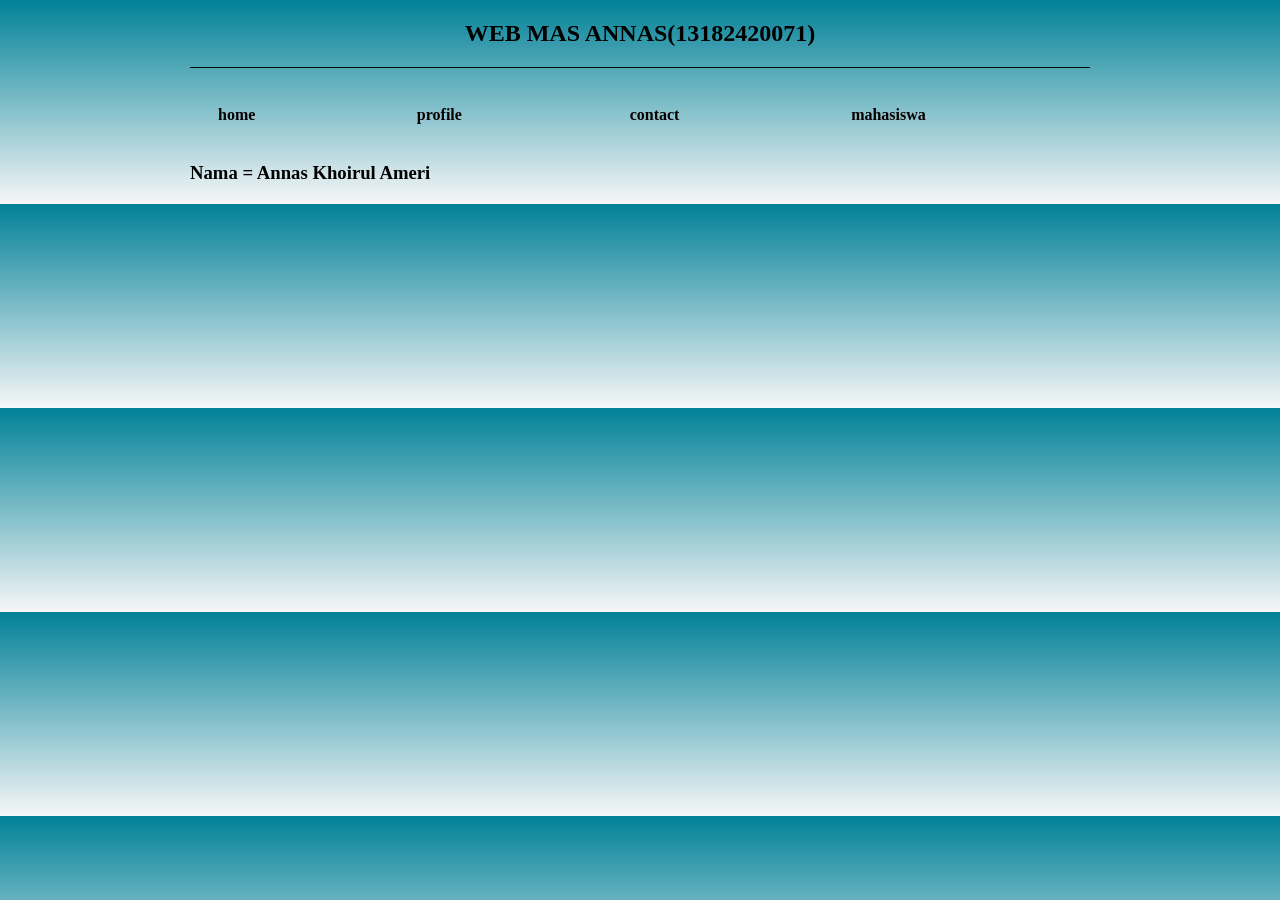
<file: contact.html>
<!DOCTYPE html>
<html lang="en">
<head>
    <link rel="stylesheet" href="style1.css">
    <meta charset="UTF-8">
    <meta name="viewport" content="width=device-width, initial-scale=1.0">
    <title>contact mahasiswa</title>
</head>
<body>
    <div class="container">
    <h1>WEB MAS ANNAS(13182420071)</h1>
        <hr/>
        <table border = "1" cellpadding"10px">
            <tr>
                <td><a href ="index1.html">home</a><td>
                <td><a href ="profil.html">profile</a><td>
                <td><a href ="contact.html">contact</a><td>
                <td><a href ="mahasiswa.html">mahasiswa</a><td>
            </tr>
        </table>
    <h3>
        <p> Nama = Annas Khoirul Ameri</p>
    </h3>
    
</div></body>
</html>
</file>
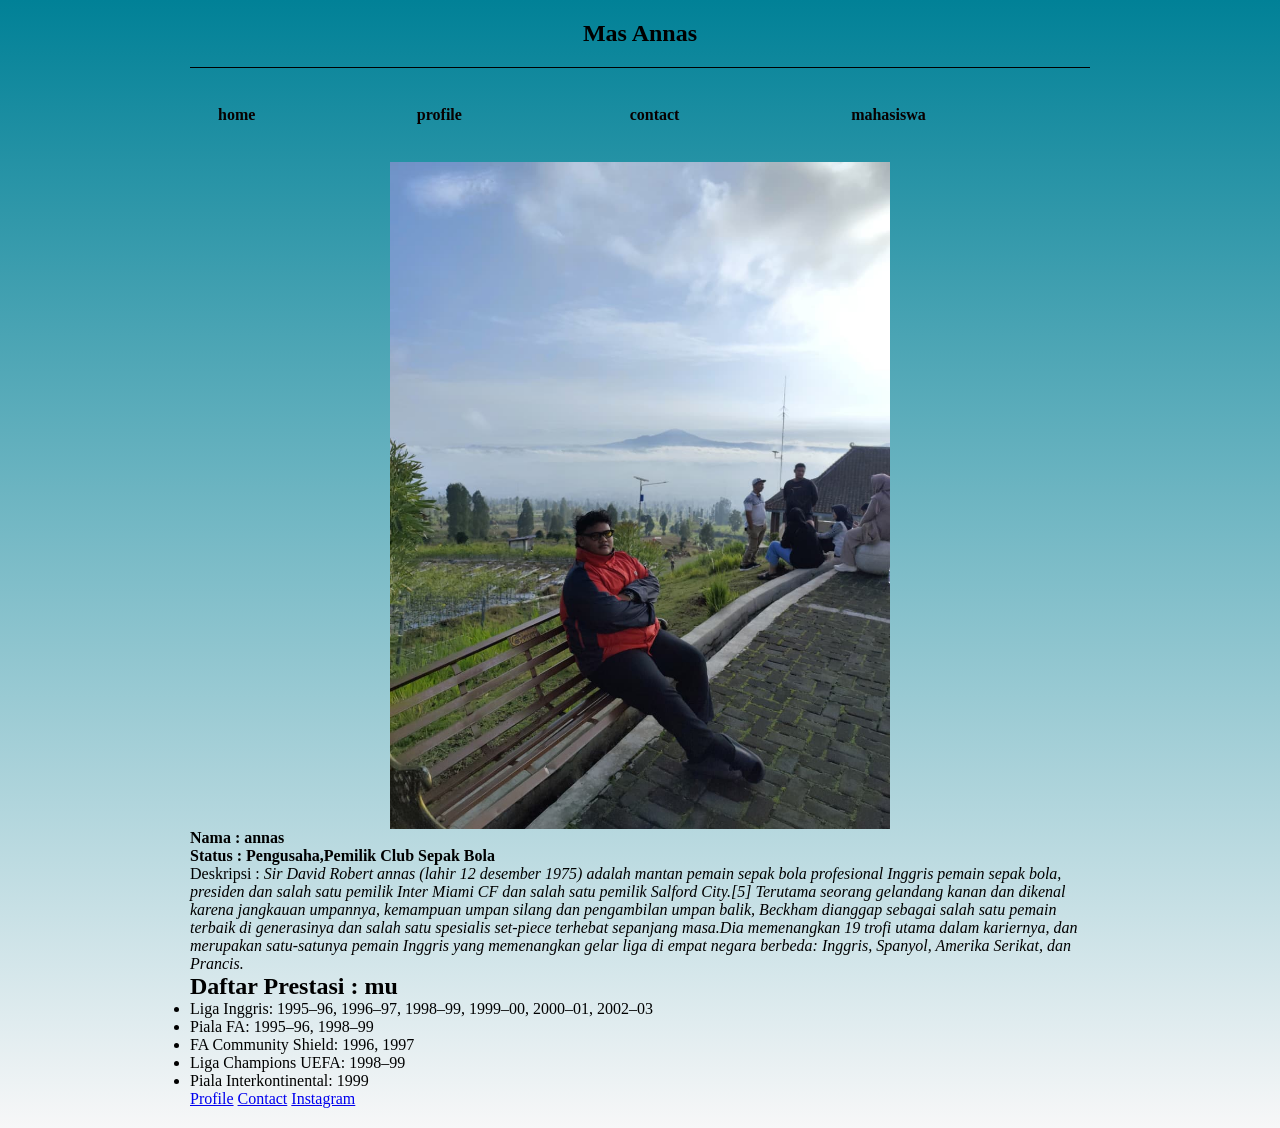
<file: index1.html>
<!DOCTYPE html>
<html> 
    <head>
        <link rel="stylesheet" href="style1.css">
        <meta charset="UTF-8">
        <title>
            identitas 
        </title>
    
    </head>
    
    <body>
        <div class="container"> <h1>Mas Annas</h1>
        <hr/>
        <table border = "1" cellpadding"10px">
            <tr>
                <td><a href ="index1.html">home</a><td>
                <td><a href ="profil.html">profile</a><td>
                <td><a href ="contact.html">contact</a><td>
                <td><a href ="mahasiswa.html">mahasiswa</a><td>
            </tr>
        </table>

        <img src="aset/img/annas.jpeg"width="500px">
        <p>
            <b>Nama        : annas<br>
            Status      : Pengusaha,Pemilik Club Sepak Bola<br></b>
            Deskripsi   : <i>Sir David Robert annas  (lahir 12 desember 1975) adalah mantan pemain sepak bola profesional Inggris pemain sepak bola, presiden dan salah satu pemilik Inter Miami CF dan salah satu pemilik Salford City.[5] Terutama seorang gelandang kanan dan dikenal karena jangkauan umpannya, kemampuan umpan silang dan pengambilan umpan balik, Beckham dianggap sebagai salah satu pemain terbaik di generasinya dan salah satu spesialis set-piece terhebat sepanjang masa.Dia memenangkan 19 trofi utama dalam kariernya, dan merupakan satu-satunya pemain Inggris yang memenangkan gelar liga di empat negara berbeda: Inggris, Spanyol, Amerika Serikat, dan Prancis.</i><br>
        </p>
        <h2>Daftar Prestasi : mu</h2>
        <ul>
            <li>Liga Inggris: 1995–96, 1996–97, 1998–99, 1999–00, 2000–01, 2002–03</li>
            <li>Piala FA: 1995–96, 1998–99</li>
            <li>FA Community Shield: 1996, 1997</li>
            <li>Liga Champions UEFA: 1998–99</li>
            <li>Piala Interkontinental: 1999</li>
        </ul>
        <!--Internal source-->
        <a href="https://id.wikipedia.org/wiki/David_Beckham">Profile</a>
        <a href="https://www.davidbeckham.com/contact">Contact</a>
        <!--External source-->
        <a href="https://www.instagram.com/davidbeckham?utm_source=ig_web_button_share_sheet&igsh=ZDNlZDc0MzIxNw==">Instagram</a>
        </div> </body>
</html>
</file>
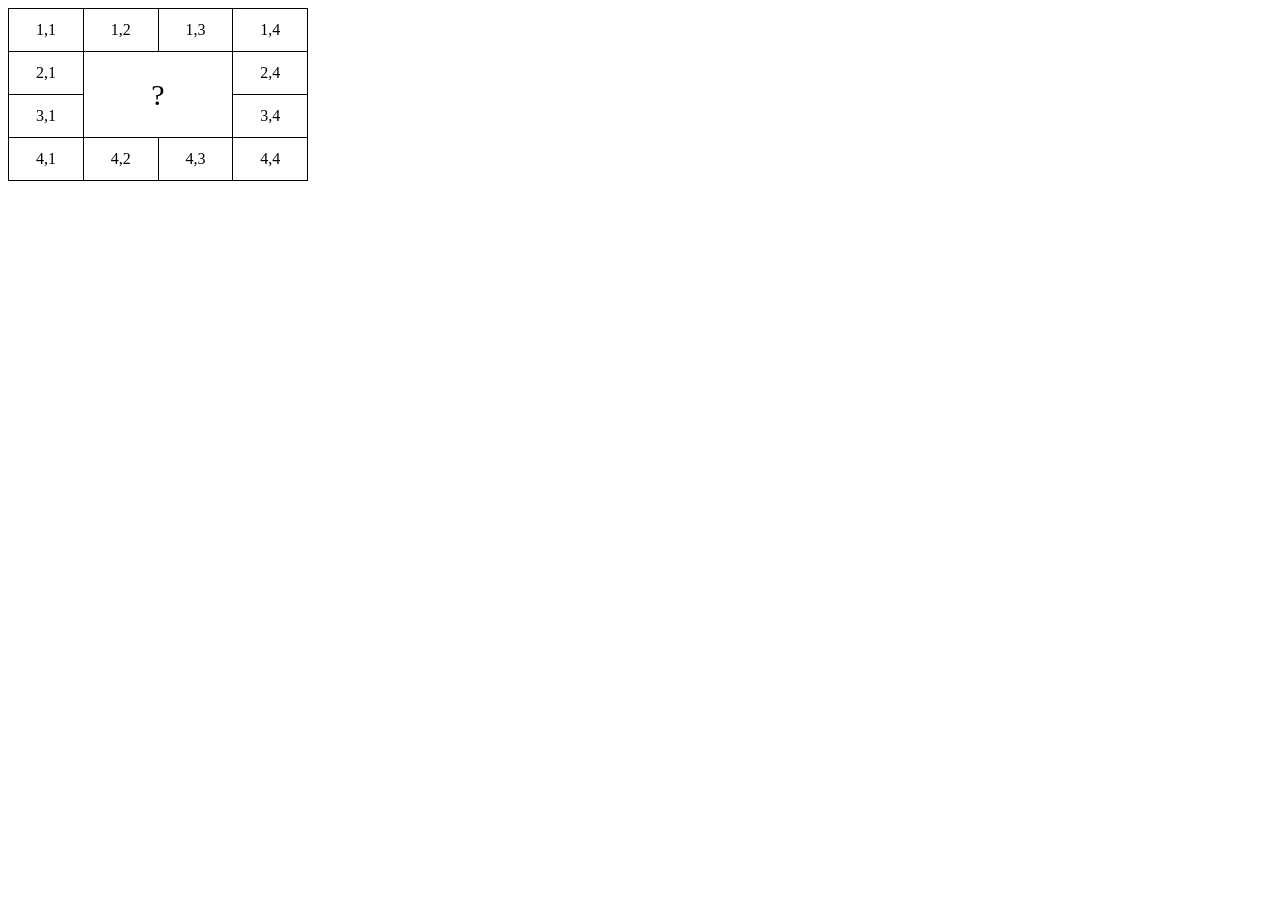
<file: latihan.html>
<!DOCTYPE html>
<html lang="en">
<head>
    <meta charset="UTF-8">
    <meta name="viewport" content="width=device-width, initial-scale=1.0">
    <title>Document</title>
    <style>
         table {
            border-collapse: collapse;
            width: 300px;
            }
        td {
            border: 1px solid black;
            width: 60px;
            height: 40px;
            text-align: center;
            vertical-align: middle;
                }
</style>
</head>
<body>
    

    <table>
        <tr>
            <td>1,1</td>
            <td>1,2</td>
            <td>1,3</td>
            <td>1,4</td>
        </tr>
        <tr>
            <td>2,1</td>
            <td rowspan="2" colspan="2" style="font-size: 30px;">?</td>
            <td>2,4</td>
        </tr>
        <tr>
            <td>3,1</td>
            <td>3,4</td>
            </tr>
            <tr>
            <td>4,1</td>
            <td>4,2</td>
            <td>4,3</td>
            <td>4,4</td>
        </tr>
    </table>

</body>
</html>
</file>
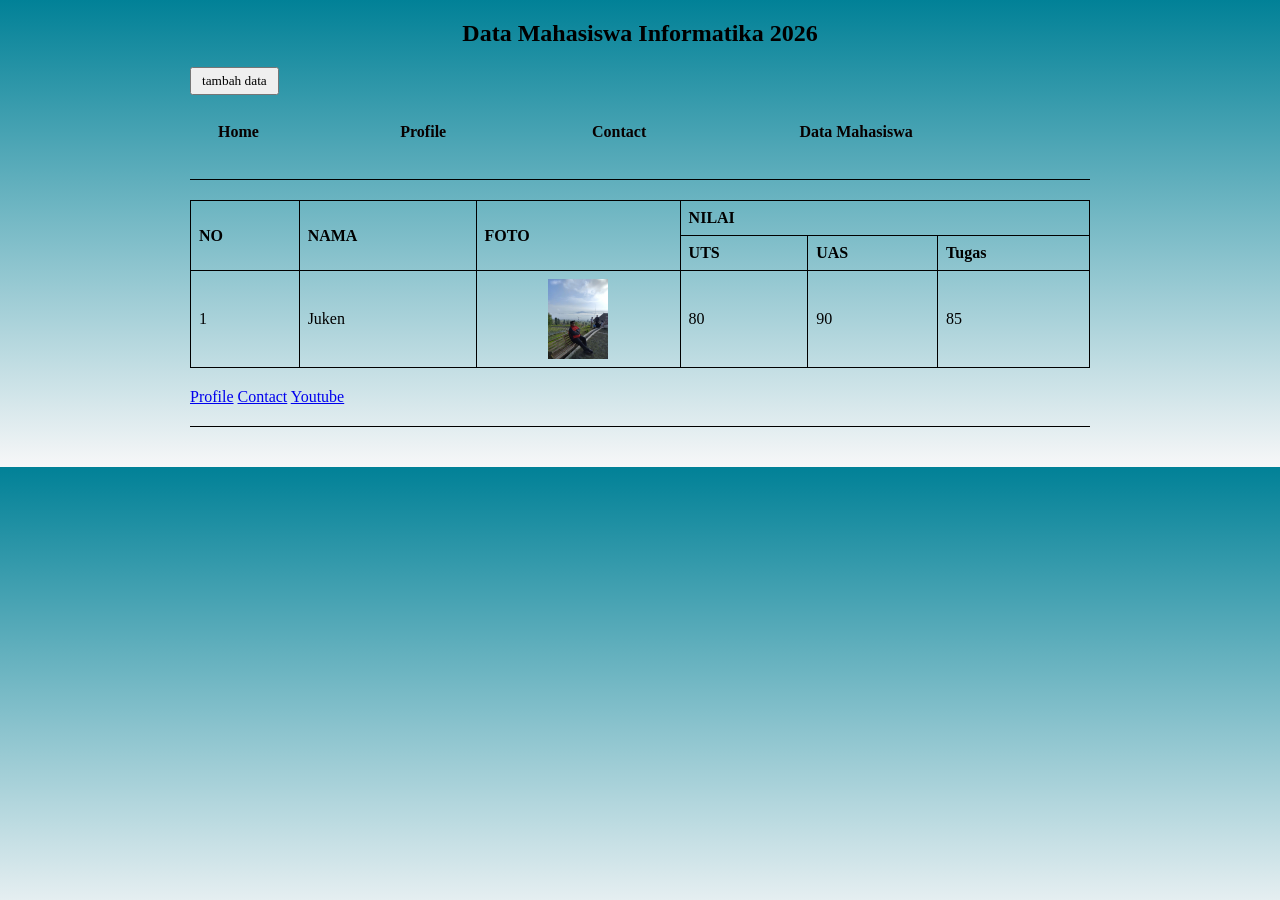
<file: mahasiswa.html>
<!DOCTYPE html>
<html>
    <head>
        <link rel="stylesheet" href="style1.css">
        <meta charset="UTF-8">
        <title>
            DATA MAHASISWA INFORMATIKA 2026
        </title>
    </head>
    <body>
        <div class="container">
        </a>
        <h1>Data Mahasiswa Informatika 2026</h1>
        <a href ="tambahdata.html">
        <button>tambah data</button>
        </a>
        <table border="1" cellspacing="0" cellpadding="5">
            <tr>
                <td><a href="index1.html">Home</a></td>
                <td><a href="profile.html">Profile</a></td>
                <td><a href="contact.html">Contact</a></td>
                <td><a href="mahasiswa.html">Data Mahasiswa</a></td>
            </tr>
        </table>
        <hr/>
        <table border="1" cellpadding="10px" >
            <tr>
                <th rowspan="2">NO</th>
                <th rowspan="2">NAMA</th>
                <th rowspan="2">FOTO</th>
                <th colspan="3">NILAI</th>
            </tr>
            <tr>
                <th>UTS</th>
                <th>UAS</th>
                <th>Tugas</th>
            </tr>
            <tr>
                <td align="center">1</td>
                <td>Juken</td>
                <td><img src="aset/img/annas.jpeg" alt="foto" width="60px"></td>
                <td align="center">80</td>
                <td align="center">90</td>
                <td align="center">85</td>
            </tr>
            
        </table>
        <!-- Internal source -->
        <a href="profile.html">Profile</a>
        <a href="contact.html">Contact</a>

        <!-- External source -->
         <a href="https://Youtube.com" target="_blank">Youtube</a>
        <br>
        <hr>
</div></body>
</html>
</file>
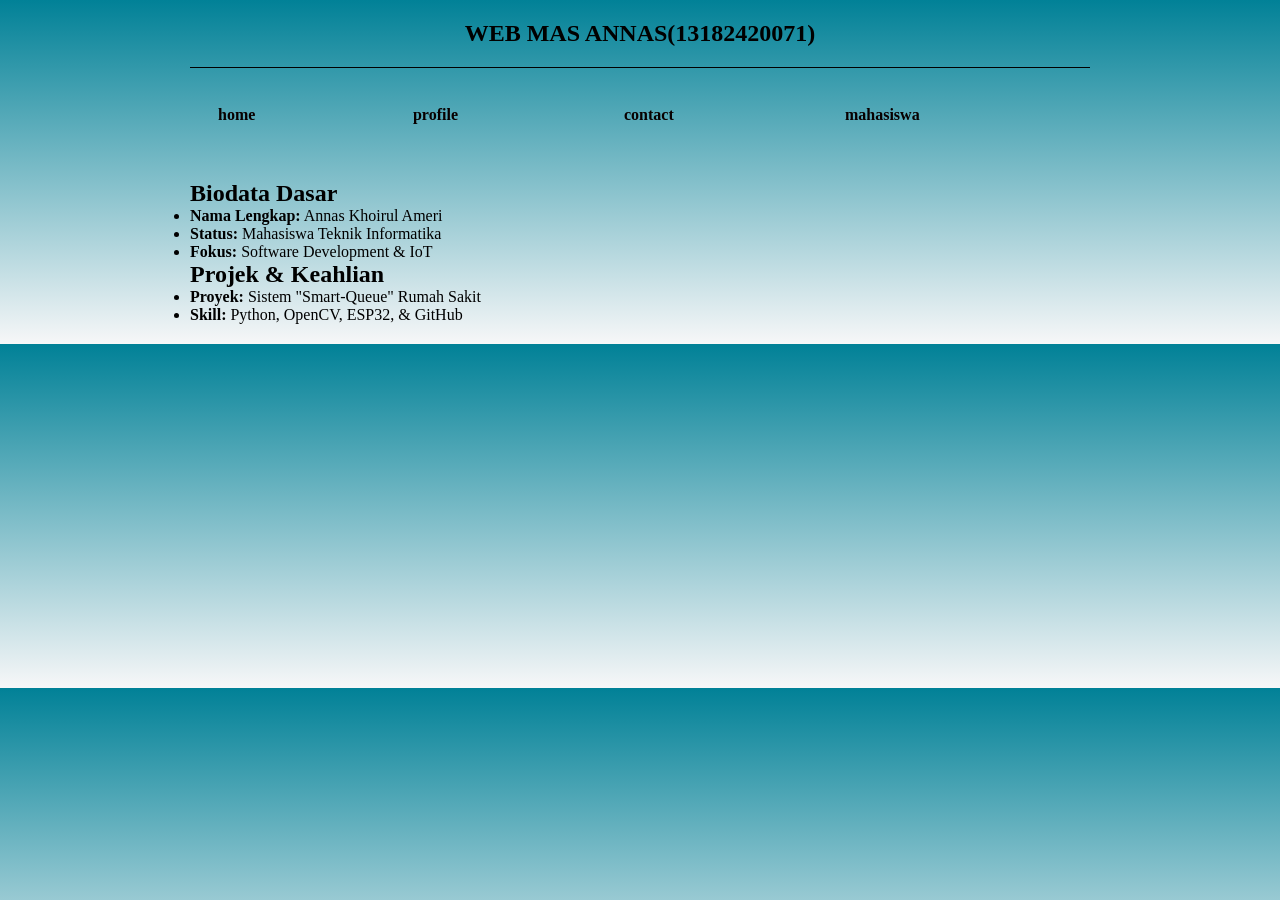
<file: profil.html>
<!DOCTYPE html>
<html lang="id">
<head>
    <meta charset="UTF-8">
    <meta name="viewport" content="width=device-width, initial-scale=1.0">
    <title>Profil Annas</title>
    <link rel="stylesheet" href="style1.css">
</head>
<body>
    <div class="container">
        <h1 align="center">WEB MAS ANNAS(13182420071)</h1>
        
        <hr/>
        
        <table border="1" cellpadding="10px" width="100%">
            <tr>
                <td align="center"><a href="index1.html">home</a></td>
                <td align="center"><a href="profil.html">profile</a></td>
                <td align="center"><a href="contact.html">contact</a></td>
                <td align="center"><a href="mahasiswa.html">mahasiswa</a></td>
            </tr>
        </table>

        <br>
        <div class="profile-content">
            <h2 class="section-title">Biodata Dasar</h2>
            <ul class="profile-list">
                <li><strong>Nama Lengkap:</strong> Annas Khoirul Ameri</li>
                <li><strong>Status:</strong> Mahasiswa Teknik Informatika</li>
                <li><strong>Fokus:</strong> Software Development & IoT</li>
            </ul>

            <h2 class="section-title">Projek & Keahlian</h2>
            <ul class="profile-list">
                <li><strong>Proyek:</strong> Sistem "Smart-Queue" Rumah Sakit</li>
                <li><strong>Skill:</strong> Python, OpenCV, ESP32, & GitHub</li>
            </ul>
        </div>
    </div>
</body>
</html>
</file>
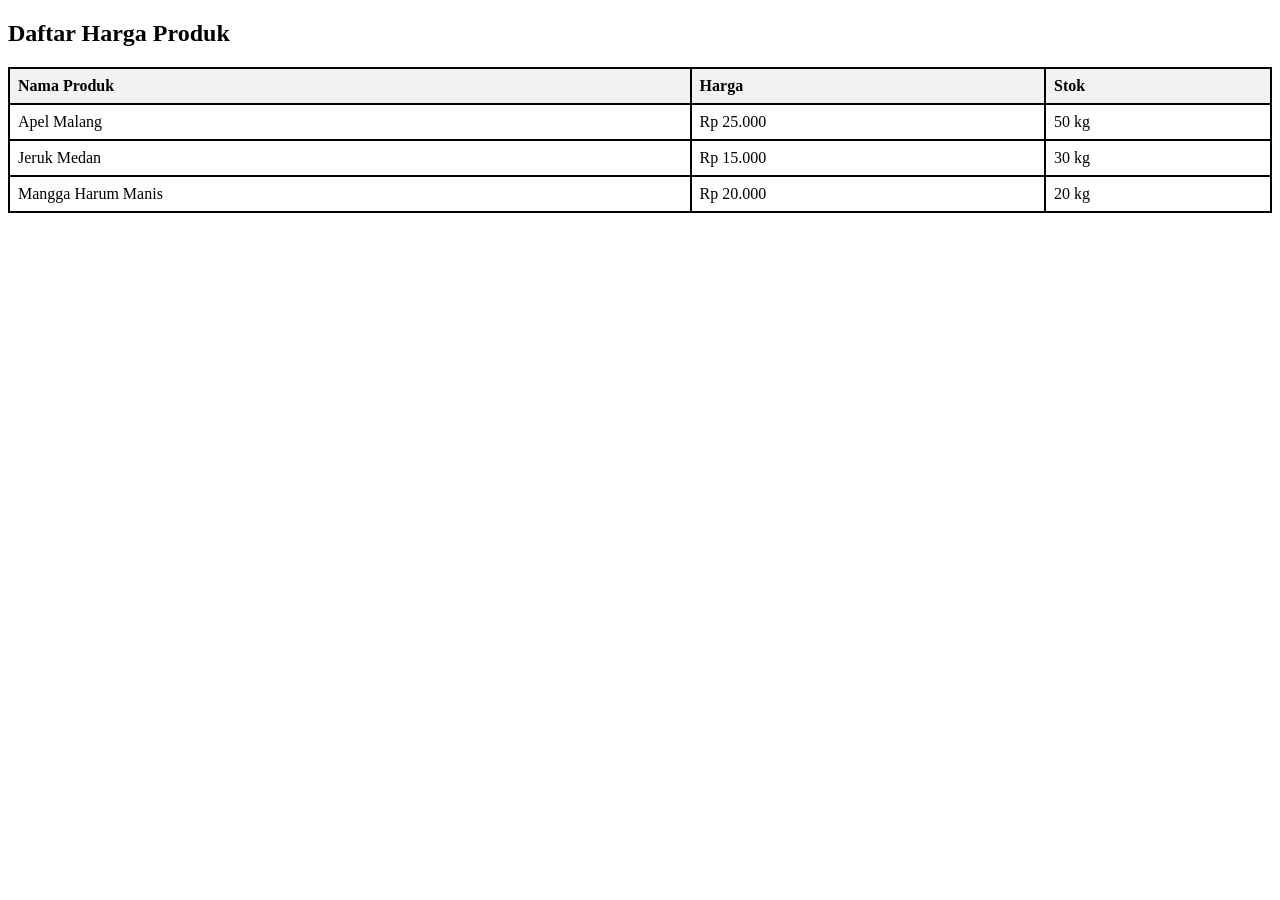
<file: tabel.html>
<!DOCTYPE html>
<html>
<head>
    <style>
        /* CSS untuk mempercantik tabel */
        table {
            width: 100%;
            border-collapse: collapse; /* Menghilangkan garis ganda */
        }
        th, td {
            border: 2px solid #080000;
            padding: 8px;
            text-align: left;
        }
        th {
            background-color: #f2f2f2;
        }
    </style>
</head>
<body>

    <h2>Daftar Harga Produk</h2>

    <table>
        <tr>
            <th>Nama Produk</th>
            <th>Harga</th>
            <th>Stok</th>
        </tr>
        <tr>
            <td>Apel Malang</td>
            <td>Rp 25.000</td>
            <td>50 kg</td>
        </tr>
        <tr>
            <td>Jeruk Medan</td>
            <td>Rp 15.000</td>
            <td>30 kg</td>
        </tr>
        <tr>
            <td>Mangga Harum Manis</td>
            <td>Rp 20.000</td>
            <td>20 kg</td>
        </tr>
    </table>

</body>
</html>
</file>
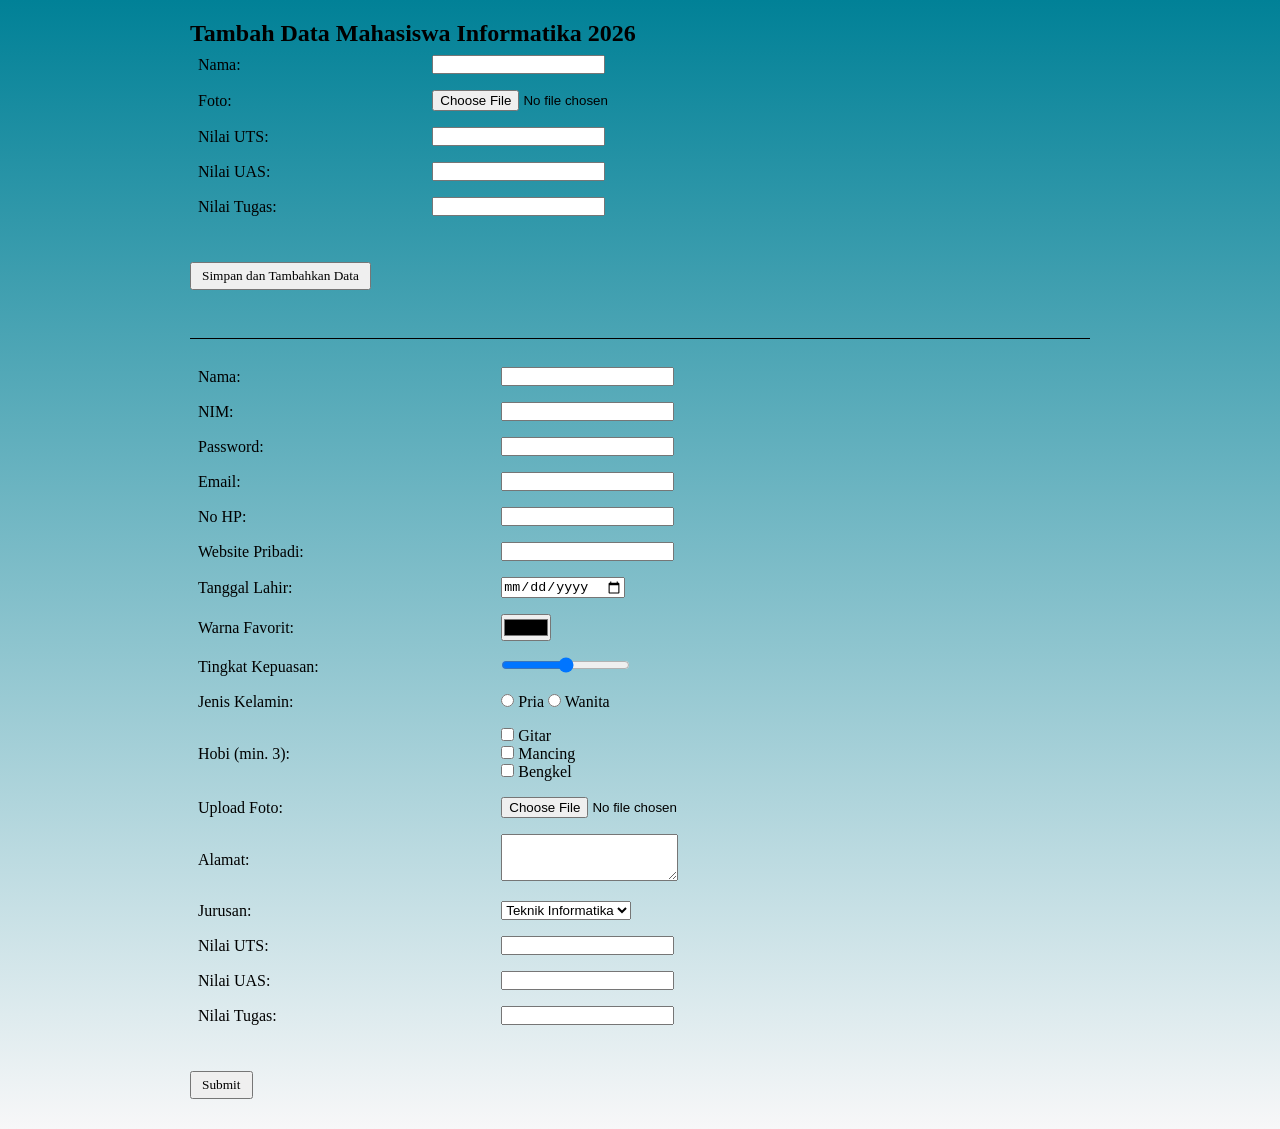
<file: tambahdata.html>
<!DOCTYPE html>
<html lang="en">
<head>
    <link rel="stylesheet" href="style1.css">
    <meta charset="UTF-8">
    <meta name="viewport" content="width=device-width, initial-scale=1.0">
    <title>Tambah Data Mahasiswa</title>
</head>
<body>
    <div class="container">
    <h2>Tambah Data Mahasiswa Informatika 2026</h2>
    <form action="mahasiswa.html" method="post">
        <table>
            <tr>
                <td><label for="nama">Nama:</label></td>
                <td><input type="text" id="nama" name="nama"></td>
            </tr>
            <tr>
                <td><label for="foto">Foto:</label></td>
                <td><input type="file" id="foto" name="foto"></td>
            </tr>
            <tr>
                <td><label for="uts">Nilai UTS:</label></td>
                <td><input type="number" id="uts" name="Nilai UTS"></td>
            </tr>
            <tr>
                <td><label for="uas">Nilai UAS:</label></td>
                <td><input type="number" id="uas" name="Nilai UAS"></td>
            </tr>
            <tr>
                <td><label for="tugas">Nilai Tugas:</label></td>
                <td><input type="number" id="tugas" name="Nilai Tugas"></td>
            </tr>
        </table>
        <br>
        <button type="submit">Simpan dan Tambahkan Data</button>
    </form>
    <br>
    <hr>

    <form action="mahasiswa.html" method="post">
    <table>
        <tr>
            <td><label for="nama">Nama:</label></td>
            <td><input type="text" id="nama" name="nama"></td>
        </tr>
        <tr>
            <td><label for="nim">NIM:</label></td>
            <td><input type="number" id="nim" name="nim"></td>
        </tr>
        <tr>
            <td><label for="password">Password:</label></td>
            <td><input type="password" id="password" name="password"></td>
        </tr>
        <tr>
            <td><label for="email">Email:</label></td>
            <td><input type="email" id="email" name="email"></td>
        </tr>
        <tr>
            <td><label for="no_hp">No HP:</label></td>
            <td><input type="tel" id="no_hp" name="no_hp"></td>
        </tr>
        <tr>
            <td><label for="website">Website Pribadi:</label></td>
            <td><input type="url" id="website" name="website"></td>
        </tr>
        <tr>
            <td><label for="tgl_lahir">Tanggal Lahir:</label></td>
            <td><input type="date" id="tgl_lahir" name="tgl_lahir"></td>
        </tr>
        <tr>
            <td><label for="warna">Warna Favorit:</label></td>
            <td><input type="color" id="warna" name="warna"></td>
        </tr>
        <tr>
            <td><label for="kepuasan">Tingkat Kepuasan:</label></td>
            <td><input type="range" id="kepuasan" name="kepuasan" min="0" max="100"></td>
        </tr>
        <tr>
            <td><label>Jenis Kelamin:</label></td>
            <td>
                <input type="radio" id="pria" name="jk" value="Pria"> <label for="pria">Pria</label>
                <input type="radio" id="wanita" name="jk" value="Wanita"> <label for="wanita">Wanita</label>
            </td>
        </tr>
        <tr>
            <td><label>Hobi (min. 3):</label></td>
            <td>
                <input type="checkbox" id="hobi1" name="hobi[]" value="Gitar"> <label for="hobi1">Gitar</label><br>
                <input type="checkbox" id="hobi2" name="hobi[]" value="Mancing"> <label for="hobi2">Mancing</label><br>
                <input type="checkbox" id="hobi3" name="hobi[]" value="Bengkel"> <label for="hobi3">Bengkel</label>
            </td>
        </tr>
        <tr>
            <td><label for="foto">Upload Foto:</label></td>
            <td><input type="file" id="foto" name="foto"></td>
        </tr>
        <tr>
            <td><label for="alamat">Alamat:</label></td>
            <td><textarea id="alamat" name="alamat" rows="3"></textarea></td>
        </tr>
        <tr>
            <td><label for="jurusan">Jurusan:</label></td>
            <td>
                <select id="jurusan" name="jurusan">
                    <option value="Informatika">Teknik Informatika</option>
                    <option value="Sistem Informasi">Sistem Informasi</option>
                    <option value="Teknik Komputer">Teknik Komputer</option>
                </select>
            </td>
        </tr>

        <tr>
            <td><label for="uts">Nilai UTS:</label></td>
            <td><input type="number" id="uts" name="uts"></td>
        </tr>
        <tr>
            <td><label for="uas">Nilai UAS:</label></td>
            <td><input type="number" id="uas" name="uas"></td>
        </tr>
        <tr>
            <td><label for="tugas">Nilai Tugas:</label></td>
            <td><input type="number" id="tugas" name="tugas"></td>
        </tr>
    </table>
    <br>
    <button type="submit">Submit</button>
</form>
</div></body>
</html>
</file>
<file: style1.css>
/* style1.css - Versi Standar Polos */

* {
    margin: 0;
    padding: 0;
    box-sizing: border-box;
}

/* Polos hitam putih standar */
body {
    background: linear-gradient(#018197, #f7f7f8);
 
    color: #000000;
    font-family: "Times New Roman", Times, serif; /* Font standar tugas / laporan */
    padding: 20px;
}

/* Container hanya untuk mengatur batas lebar halaman, tanpa kotak tebal */
.container {
    width: 100%;
    max-width: 900px;
    margin: 0 auto;
}

/* Judul Standar */
h1 {
    font-size: 24px;
    text-align: center;
    margin-bottom: 20px;
}

/* Garis pembatas hitam tipis standar */
hr {
    border: 0;
    border-top: 1px solid #000000;
    margin: 20px 0;
}

/* Tombol standar */
button {
    padding: 4px 10px;
    cursor: pointer;
    font-family: inherit;
    margin-bottom: 10px;
}

/* === PENGATURAN TABEL STANDAR (PENTING) === */
/* Memaksa semua tabel agar memiliki garis border hitam tipis yang tegas */
table {
    width: 100%;
    border-collapse: collapse;
    margin-bottom: 20px;
}

table, th, td {
    border: 1px solid #000000 !important; /* Garis border hitam standar */
}

th, td {
    padding: 8px;
    text-align: left;
}

/* Khusus untuk tabel menu navigasi, teksnya kita bikin rata tengah
table:first-of-type td {
    text-align: center;
} */

/* Menghilangkan garis pembatas khusus pada tabel navigasi utama */
table:first-of-type, 
table:first-of-type td {
    border: none !important;
    background: transparent !important; /* Menghapus background kotak di menu */
}

table:first-of-type td a {
    display: inline-block;
    padding: 10px 20px;
    text-decoration: none;
    color: #080000; /* Ganti warna teks sesuai selera agar kontras dengan gradasi */
    font-weight: bold;
    text-align: center;
}

/* Link biasa warna biru standar internet */
a {
    color: #0000ee;
    text-decoration: underline;
}

a:visited {
    color: #551a8b;
}

/* Efek hover standar (hanya berubah warna latar belakang jadi abu-abu tipis) */
td a:hover {
    background-color: #eeeeee;
}

/* Gambar foto mahasiswa */
img {
    display: block;
    margin: 0 auto;
}
</file>
